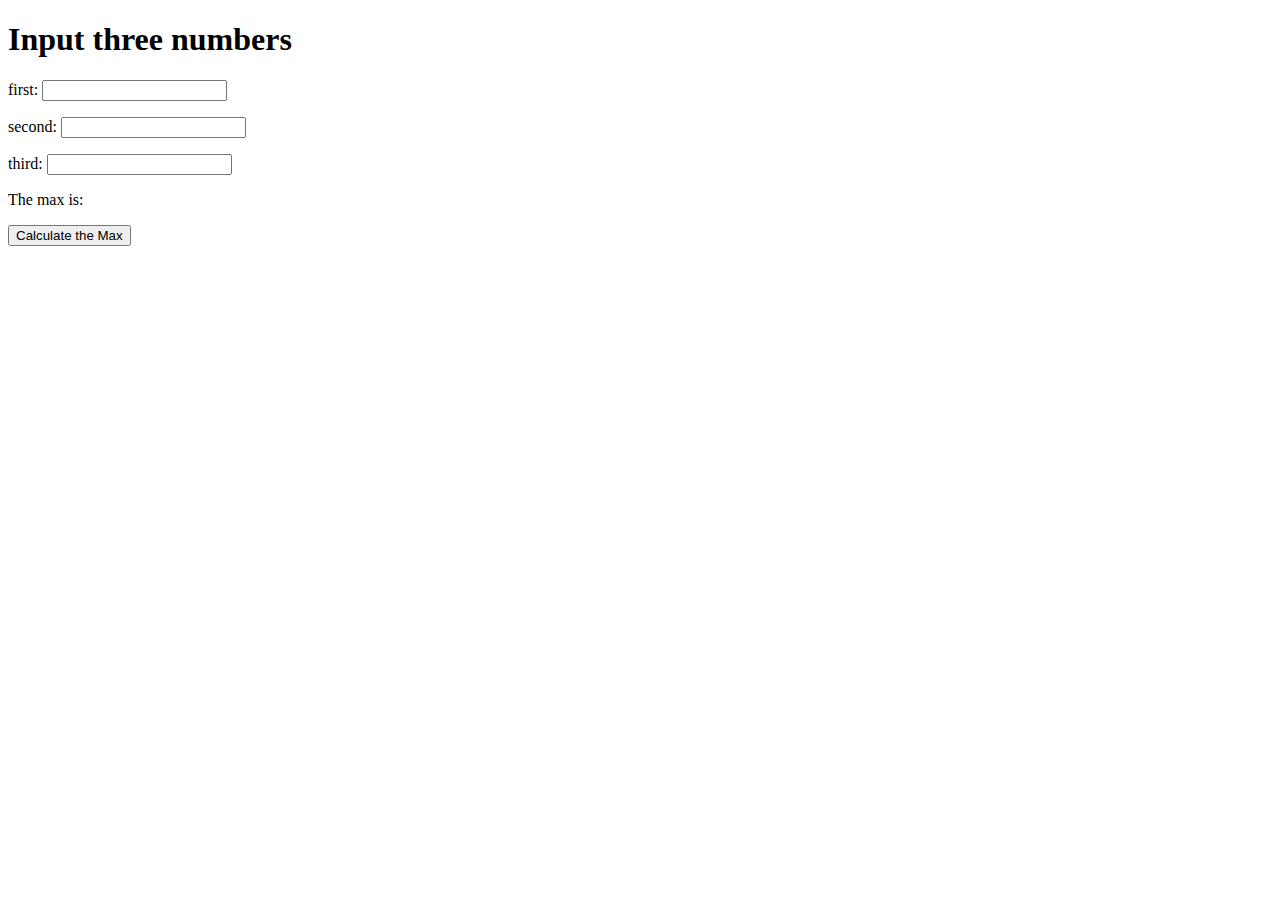
<file: Compare Numbers/index.html>
<!DOCTYPE html>
<html lang="en">
<head>
    <title>Find the Maximum</title>
    <script src="code.js" defer></script>
</head>
<body>
  <h1>Input three numbers</h1>

  <p>first: <input id="first" type="number"></p>
  <p>second: <input id="second" type="number"></p>
  <p>third: <input id="third" type="number"></p>

  <p>The max is: <span id="result"></span></p>

  <button id="calculateBtn">Calculate the Max</button> 
</body>
</html>
</file>
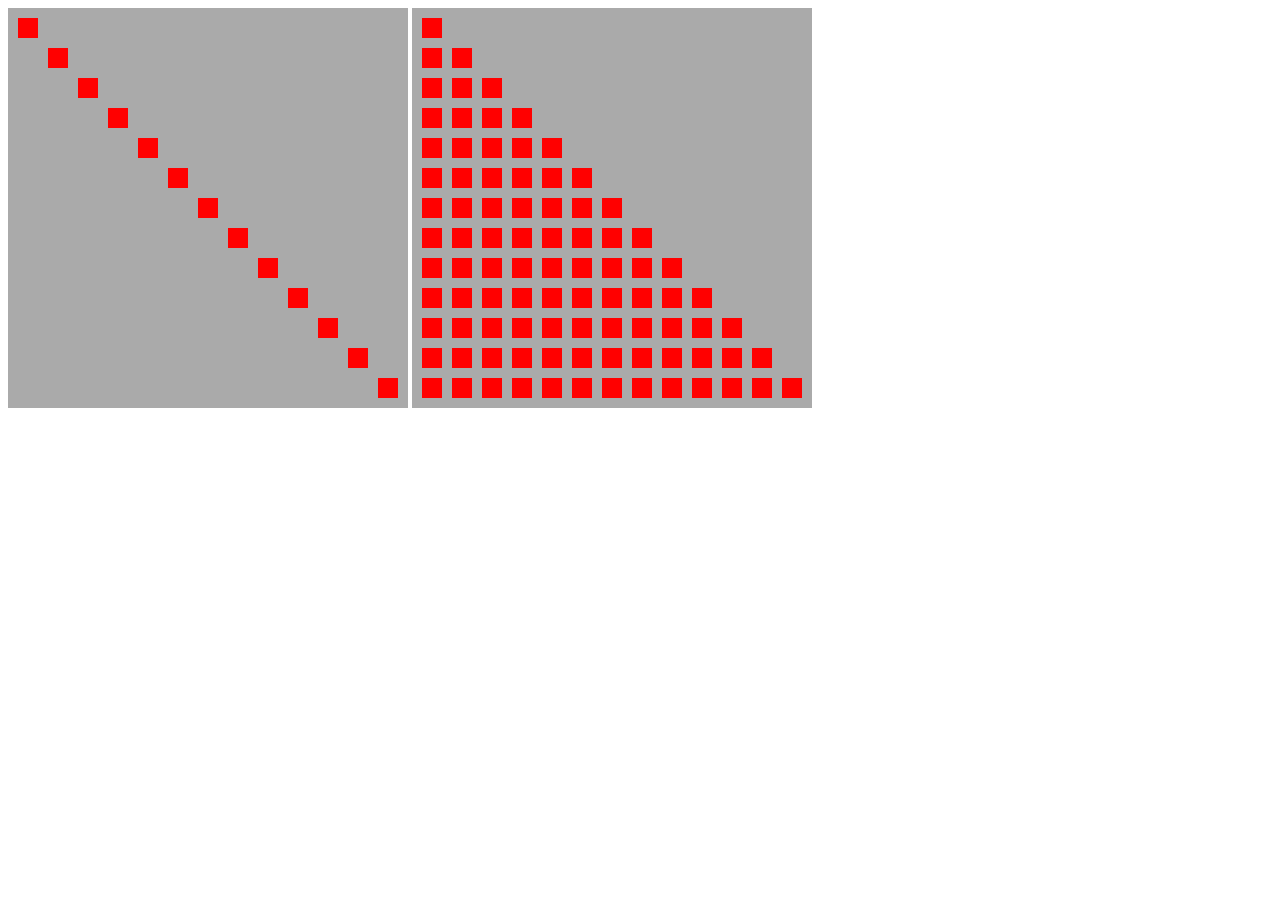
<file: drawing/index.html>
<!DOCTYPE html>
<html lang="en">
<head>
    <title>Two Canvas Patterns</title>
    <script src="code.js" defer></script>
</head>
<body>
    <canvas height="400" width="400" id="c1"></canvas>
    <canvas height="400" width="400" id="c2"></canvas>
</body>
</html>
</file>
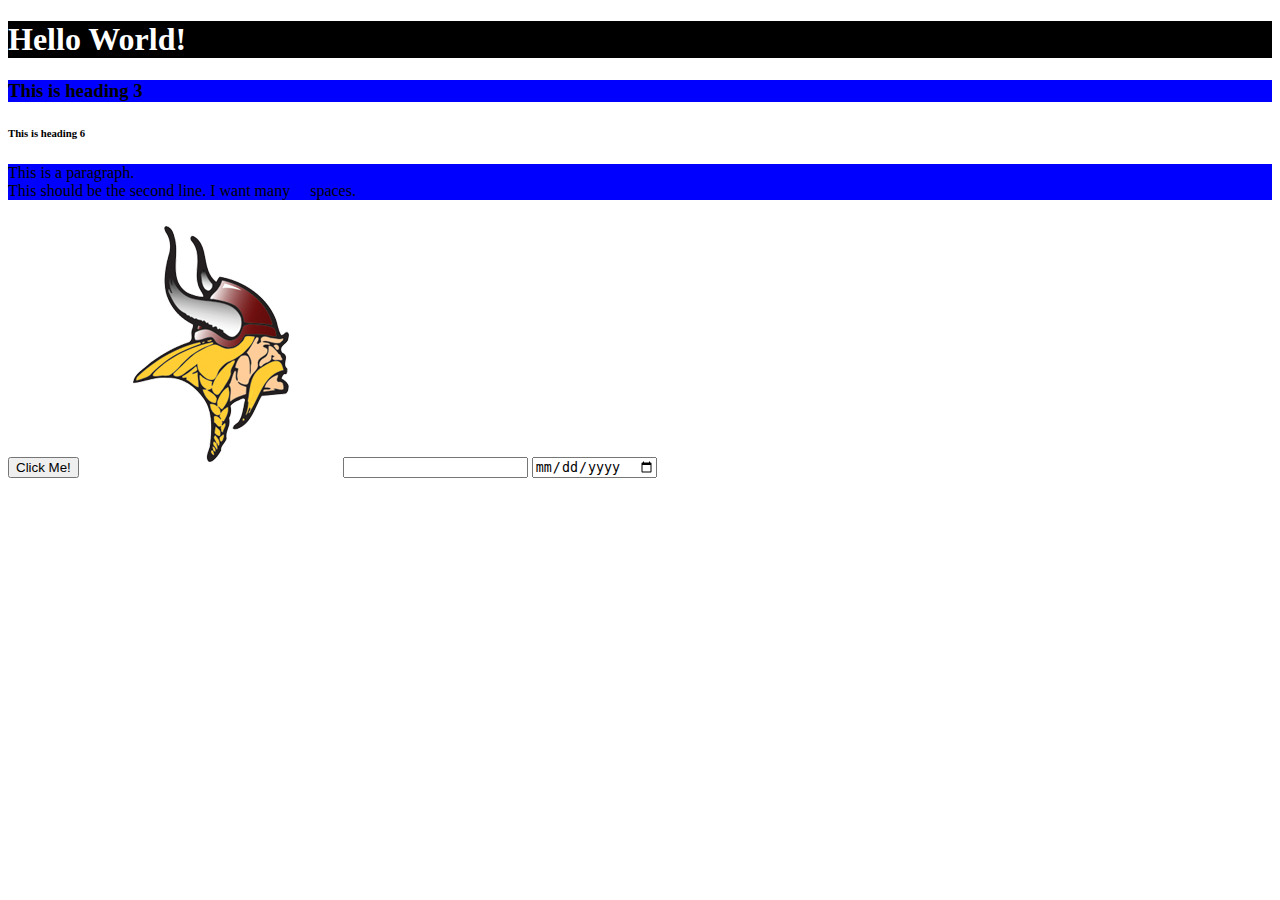
<file: hello_world/index.html>
<!DOCTYPE html>
<html>
<head>
    <title>Activity 1</title>
    <link rel="stylesheet" href="style.css">
    <script src="code.js" defer></script>
</head>
<body>
    <h1 id="heading1"></h1>
    <h3 class="blue">This is heading 3</h3>
    <h6>This is heading 6</h6>
    <p class="blue">This is a paragraph. <br>
        This should be the second line.
        I want many &nbsp;&nbsp;&nbsp;&nbsp;spaces.
    </p>
    <button>Click Me!</button>
    <img src="VikingLogo.bmp">
    <input type="text">
    <input type="date">
    <script defer>
    </script>
</body>
</html>
</file>
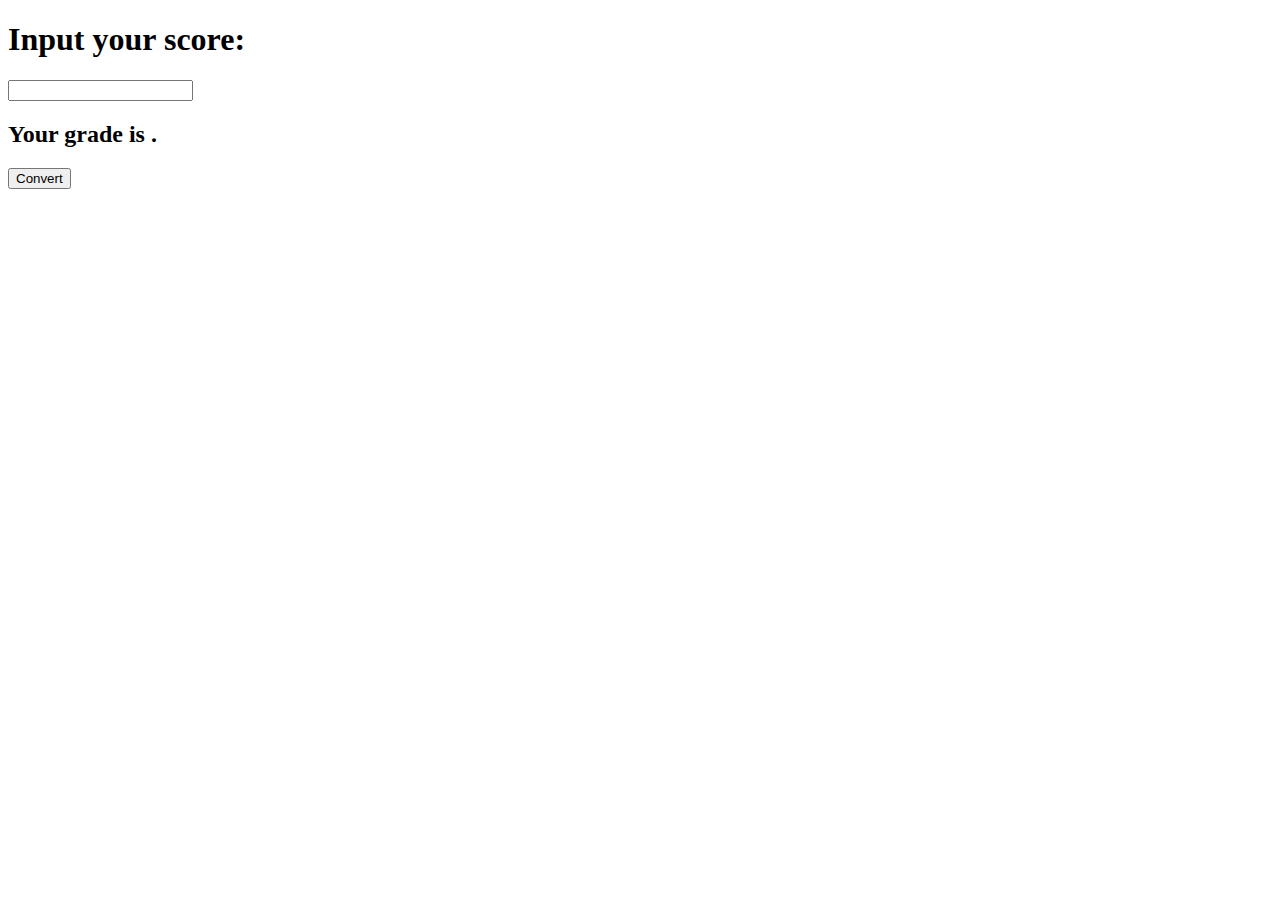
<file: lettergrade/index.html>
<!DOCTYPE html>
<html lang="en">
<head>
  <title>Grade Converter</title>
  <script src="code.js" defer></script>
</head>
<body>
  <h1>Input your score:</h1>

  <p><input id="scoreInput" type="number"></p>

  <h2>Your grade is <span id="gradeResult"></span>.</h2>

  <button id="convertBtn">Convert</button>
</body>
</html>
</file>
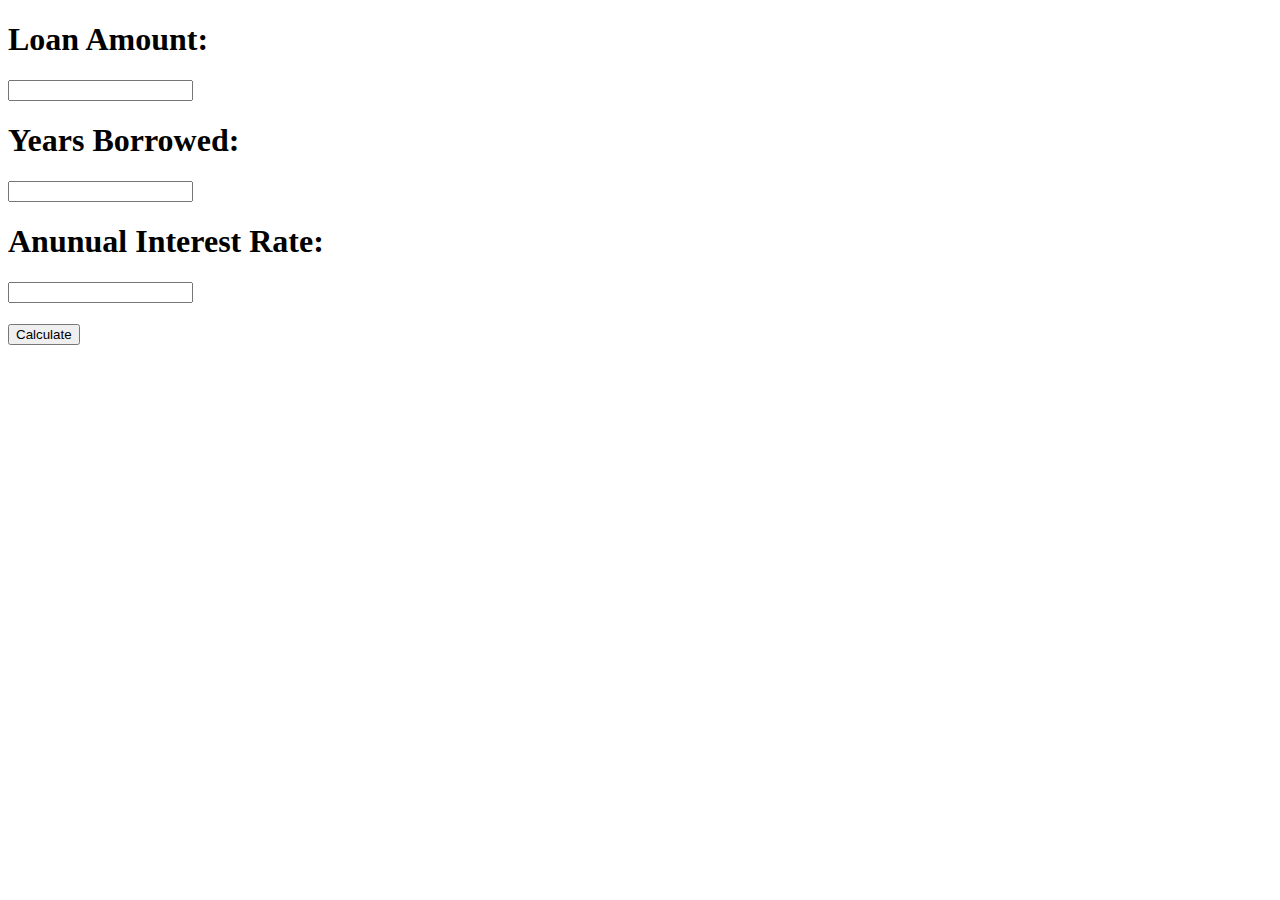
<file: Mortgage/index.html>
<!DOCTYPE html>
<html lang="en">
<head>
    <title>Mortgage</title>
    <script src="code.js" defer></script>
</head>
<body>
    <h1>Loan Amount:</h1>
    <input type="number" id="P">
    <h1>Years Borrowed:</h1>
    <input type="number" id="year">
    <h1>Anunual Interest Rate:</h1>
    <input type="number" id="ARate">
    <h1 id="result"></h1>
    <button id="btn">Calculate</button>
</body>

</html>
</file>
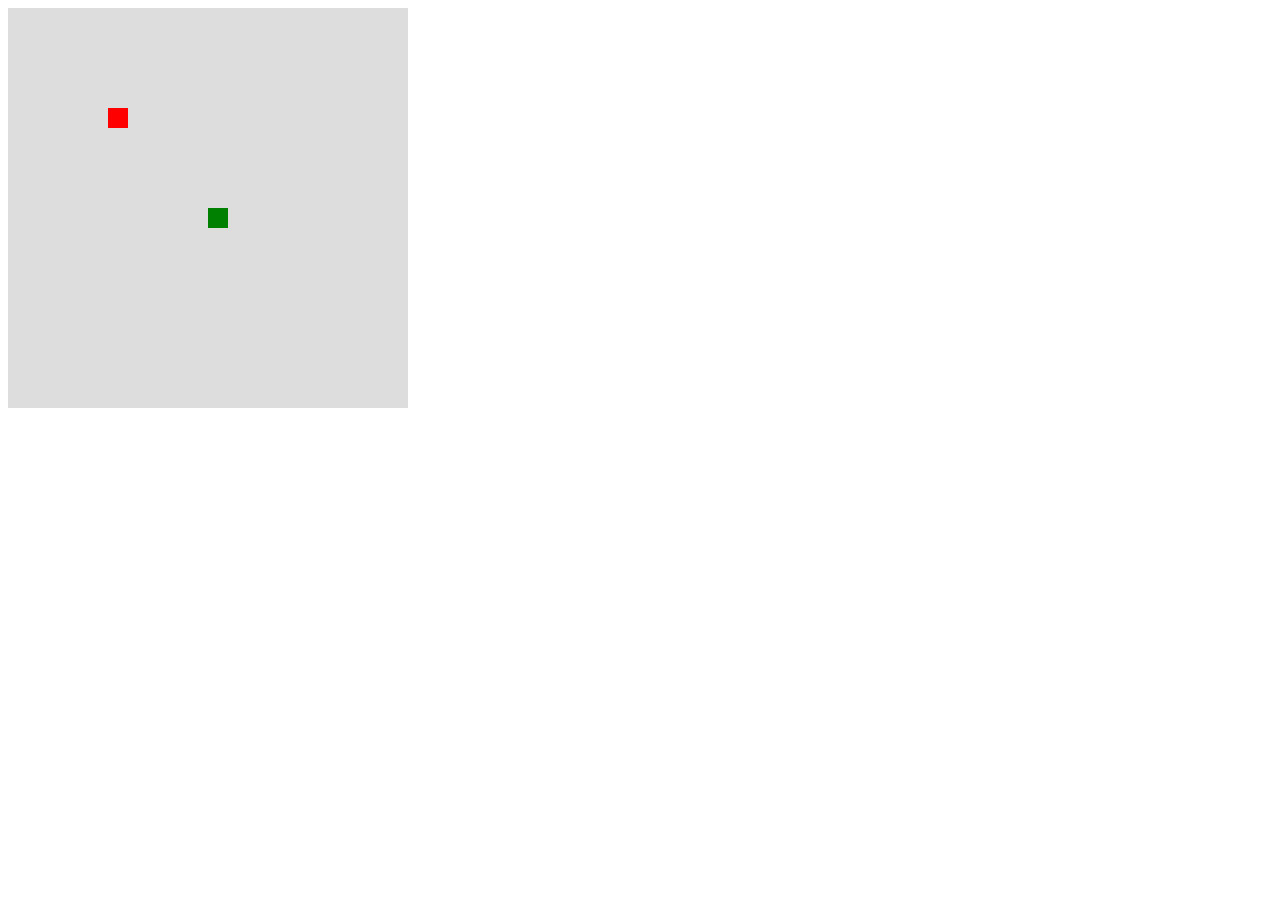
<file: project/index.html>
<!DOCTYPE html>
<html lang="en">
<head>
    <title>Snake Game</title>
    <script src="logic2.js" defer></script>
</head>
<body>
    <canvas id="game" height="400" width="400"></canvas>
</body>
</html>
</file>
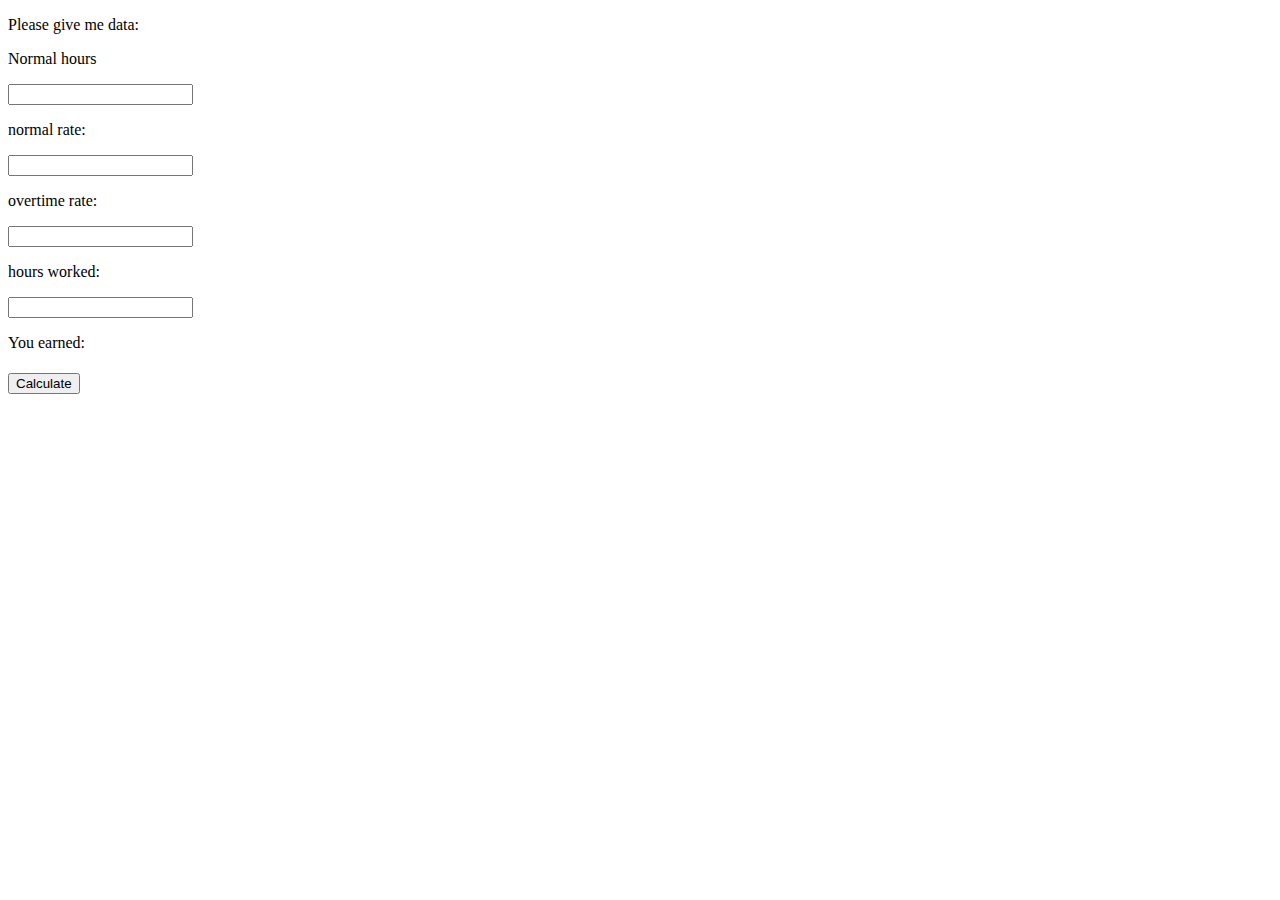
<file: wages/index.html>
<!DOCTYPE html>
<html lang="en">
<head>
    <title>Wages</title>
    <script src="code.js" defer></script>
</head>
<body>
    <p>Please give me data:</p>
    <p>Normal hours</p>
    <input type="number" id="nh">
    <p>normal rate:</p>
    <input type="number" id="nr">
    <p>overtime rate:</p>
    <input type="number" id="or">
    <p>hours worked:</p>
    <input type="number" id="hw">
    <p>You earned:</p>
    <h1 id="result"></h1>
    <button id="btn">Calculate</button>
</body>
</html>
</file>
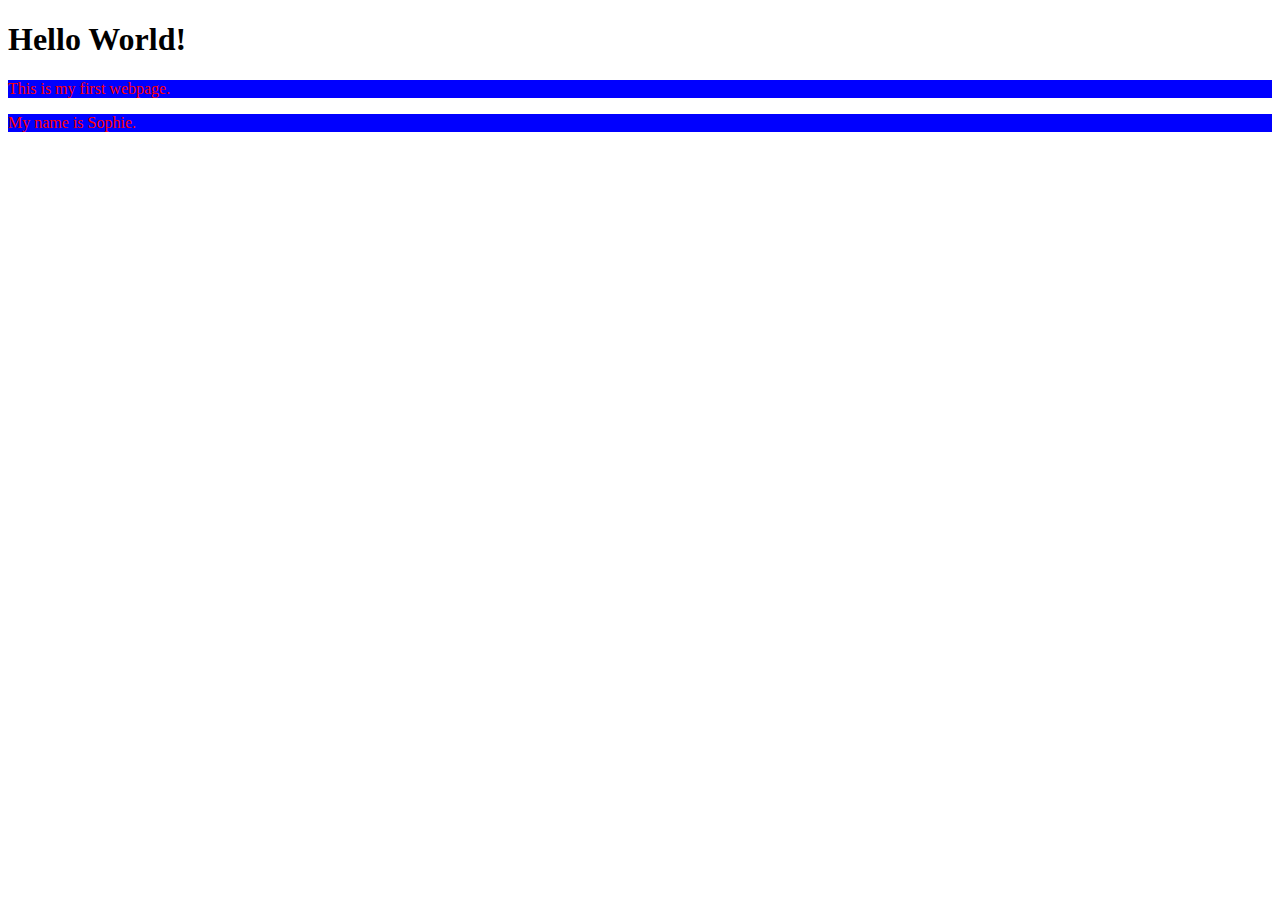
<file: webpage.html>
<!DOCTYPE html>
<html>
	<head>
		<title>SE110</title>
			<style>
				p {
					color:red;
					background-color:blue;
				}
			</style>
<script>
alert("Hi! I don't know what to say.")
</script>


	</head>
	<body>
		<h1>Hello World!</h1>
		<p>This is my first webpage.</p>
		<p>My name is Sophie.</p>
	</body>
</html>
</file>
<file: hello_world/style.css>
#heading1 {
    color: white;
    background-color: black;
}
.blue {
            background-color: blue;
        }
</file>
